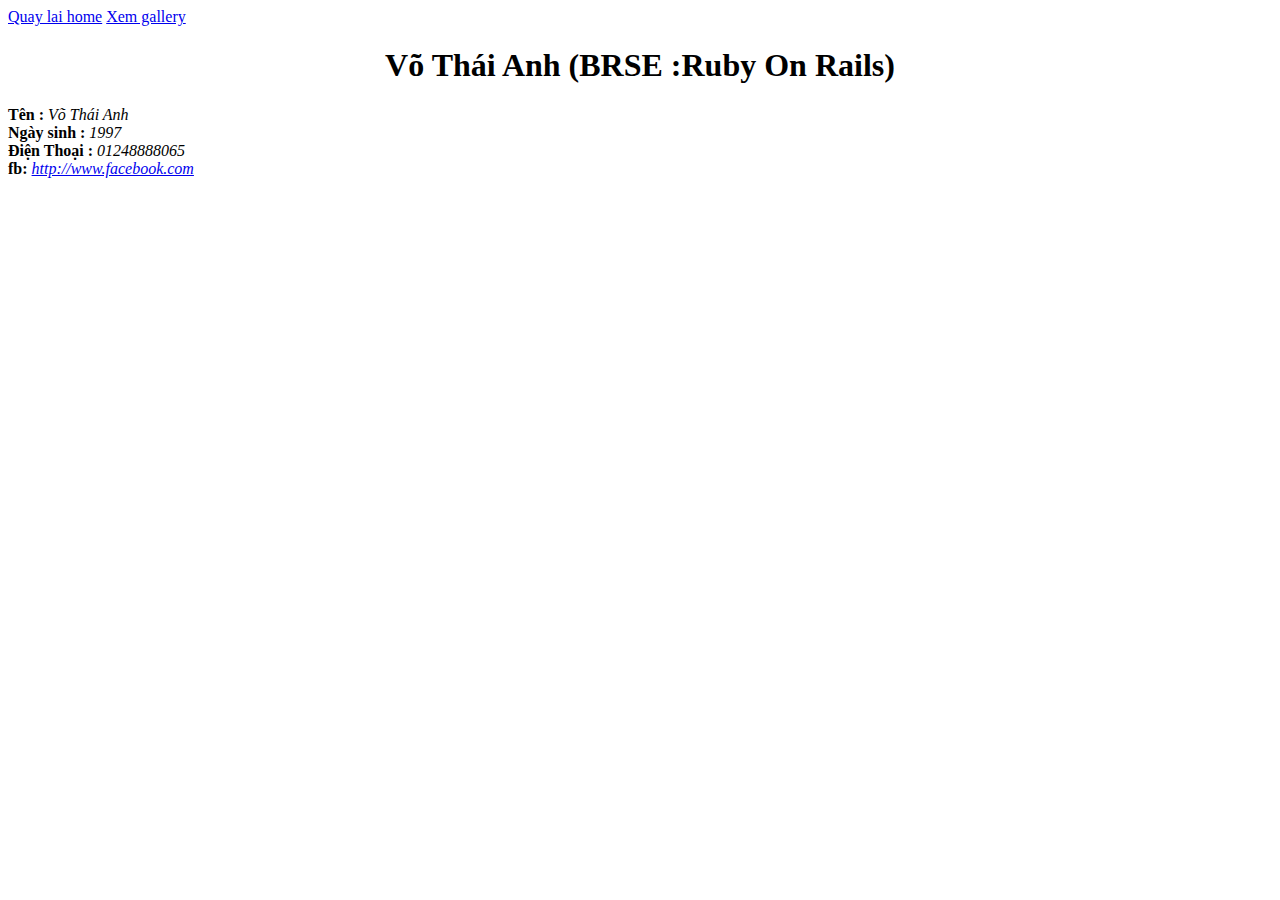
<file: index.html>
<html>
<head>
  <meta charset="utf-8">
  <title>CV cá nhân của võ thái anh </title>
  <link rel="stylesheet" href="1.css">
</head>
<body>
  <a href="index.html">Quay lai home</a>
  <a href="gallery.html"> Xem gallery</a>
  
  <h1>  Võ Thái Anh  (BRSE :Ruby On Rails)</h1>
  <div class="thongtin">
    <b>Tên :</b> <i> Võ Thái Anh</i>
  </div>
  <div class="thongtin">
    <b>Ngày sinh :</b> <i> 1997</i>
  </div>
  <div class="thongtin">
    <b>Điện Thoại :</b> <i> 01248888065</i>
  </div>
    <div class="thongtin">
      <b> fb: </b> <i> <a href="http://www.facebook.com">http://www.facebook.com</a><i>
    </div>
</body>
</html>
</file>
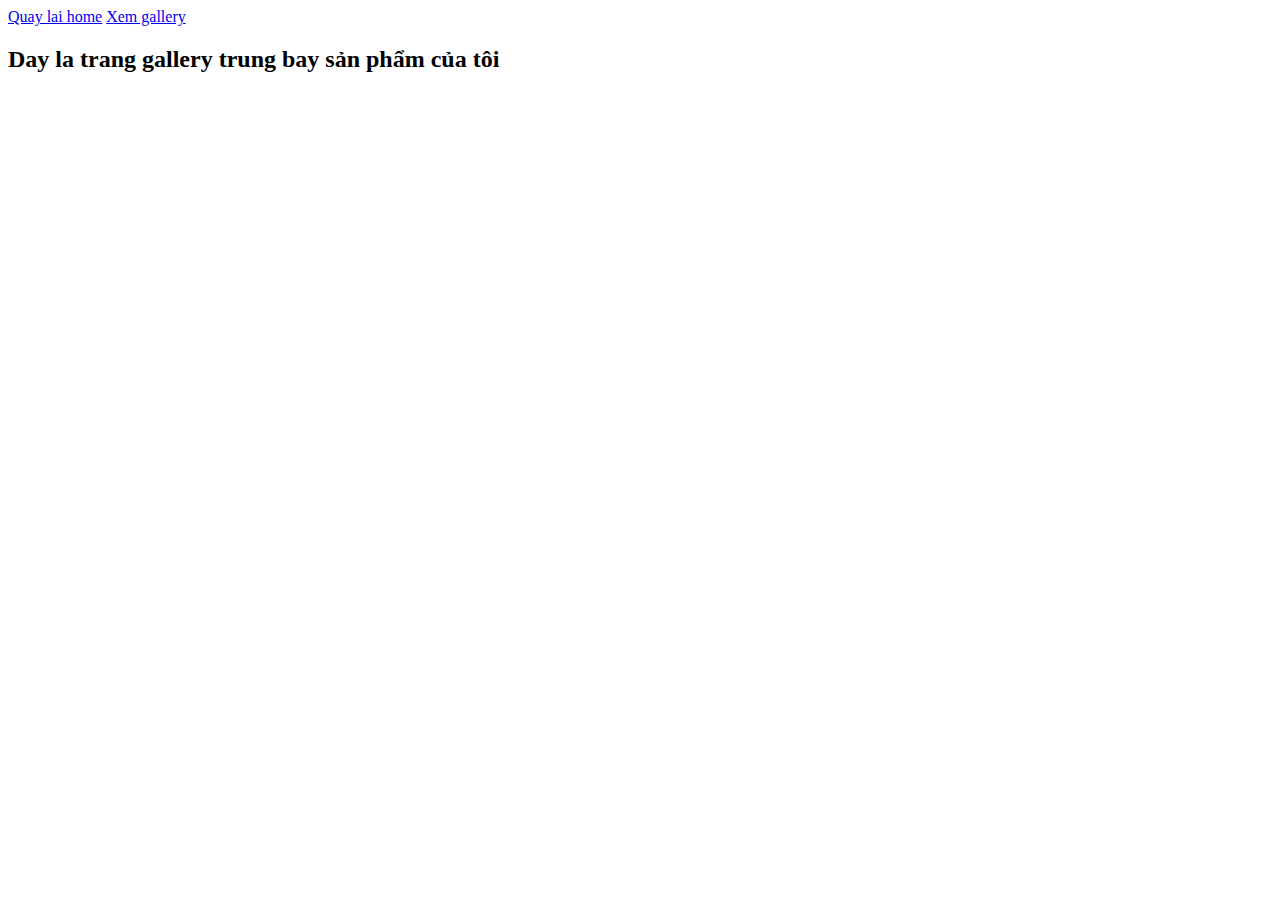
<file: gallery.html>
<!DOCTYPE html>
<html lang="en">
<head>
	<meta charset="utf-8">
	<title>Day la gallery</title>
	<link rel="stylesheet" type="text/css" href="1.css">
</head>
<body>
	<div class="menu">
		
		<a href="index.html">Quay lai home</a>
		<a href="gallery.html">Xem gallery</a>

	</div>
	<h2>Day la trang gallery trung bay sản phẩm của tôi</h2>
</body>
</html>
</file>
<file: 1.css>
body{
  font-family:"segoe ui";
}
h1{
  text-align: center;
}
</file>
